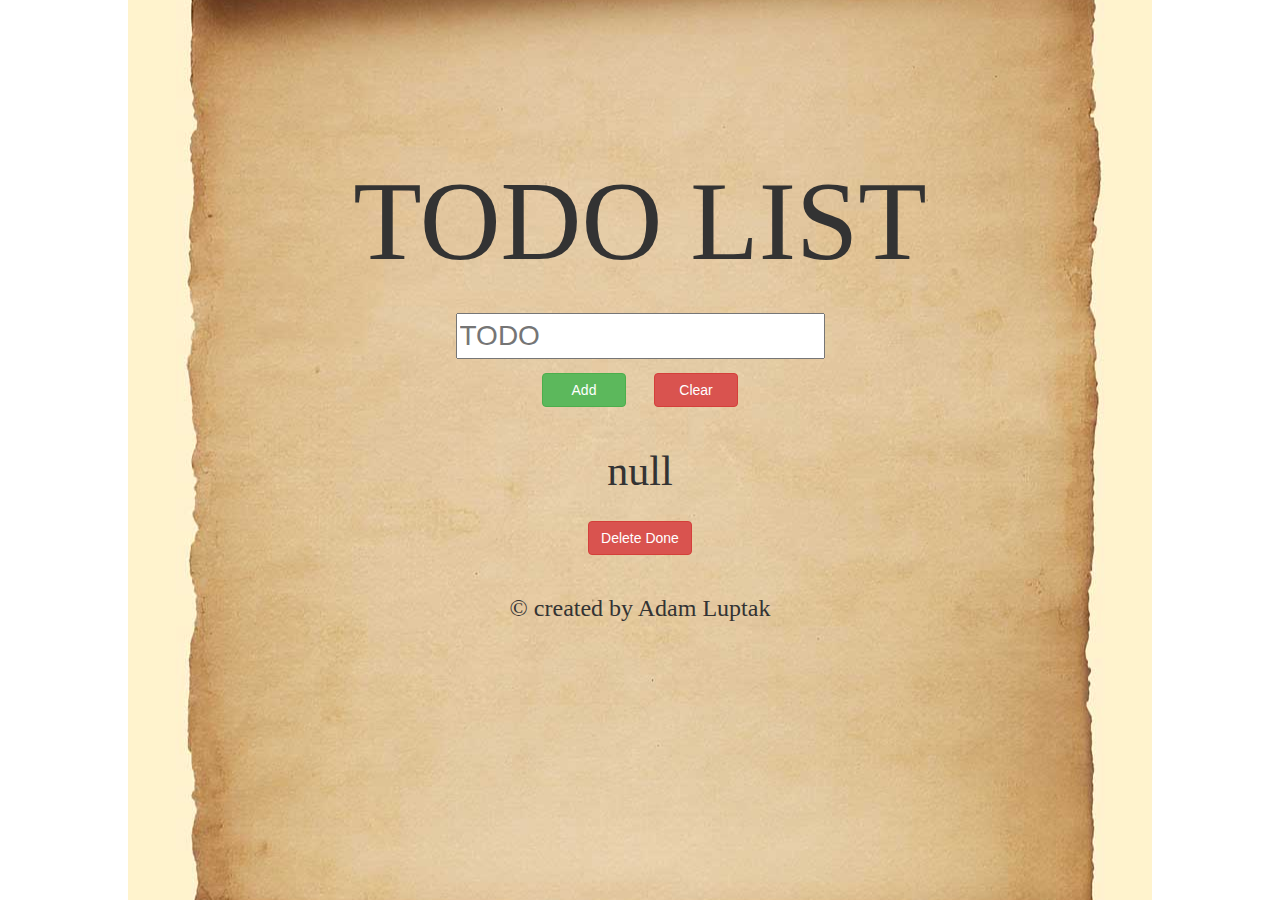
<file: Nakodene v Jquerry/index.html>
<!DOCTYPE html>
<html>
<head>
	<title>TodoAPP</title>
	<meta charset="utf-8">
	<meta name="viewport" content="width=device-width, initial-scale=1">
	<link rel="stylesheet" href="http://maxcdn.bootstrapcdn.com/bootstrap/3.3.5/css/bootstrap.min.css">
	<link rel="stylesheet" href="css/style.css">
</head>
<body>

	<header id="header" class="">
		
	</header ><!-- /header -->
<div class="row text-center">
	<div class="col-md-12 text-center" style="  margin-top: 10em"  >
		<h1 class="nadpis" >TODO LIST</h1>

		<br/>
	</div>
</div>
</header>
<section>
	<div>
		<div class="row text-center">
			<div class="col-md-12 text-center" >
				<div id="texBox">
				
				</div>
				<div id="addButton">
				</div>
				
				<br/>
			</div>
		</div>
		<div class="row text-center" >
			<div class="col-md-12 " >
				<div id="checklist" class="list">
				</div>

				<br/>
			</div>
		</div>
		<div class="row text-center">
			<div class="col-md-12 text-center"  >
				<div id="deleteDone">
				</div>

				<br/>
			</div>
		</div>
	</section>  
	<footer>
		<div class="col-md-12 text-center foots" >
			<h3>© created by Adam Luptak</h3>
		</div>
	</footer>
	<script src="https://ajax.googleapis.com/ajax/libs/jquery/1.11.3/jquery.min.js"></script>
	<script src="http://maxcdn.bootstrapcdn.com/bootstrap/3.3.5/js/bootstrap.min.js"></script>
	<script src="js/progra.js"></script>
</body>
</html>
</file>
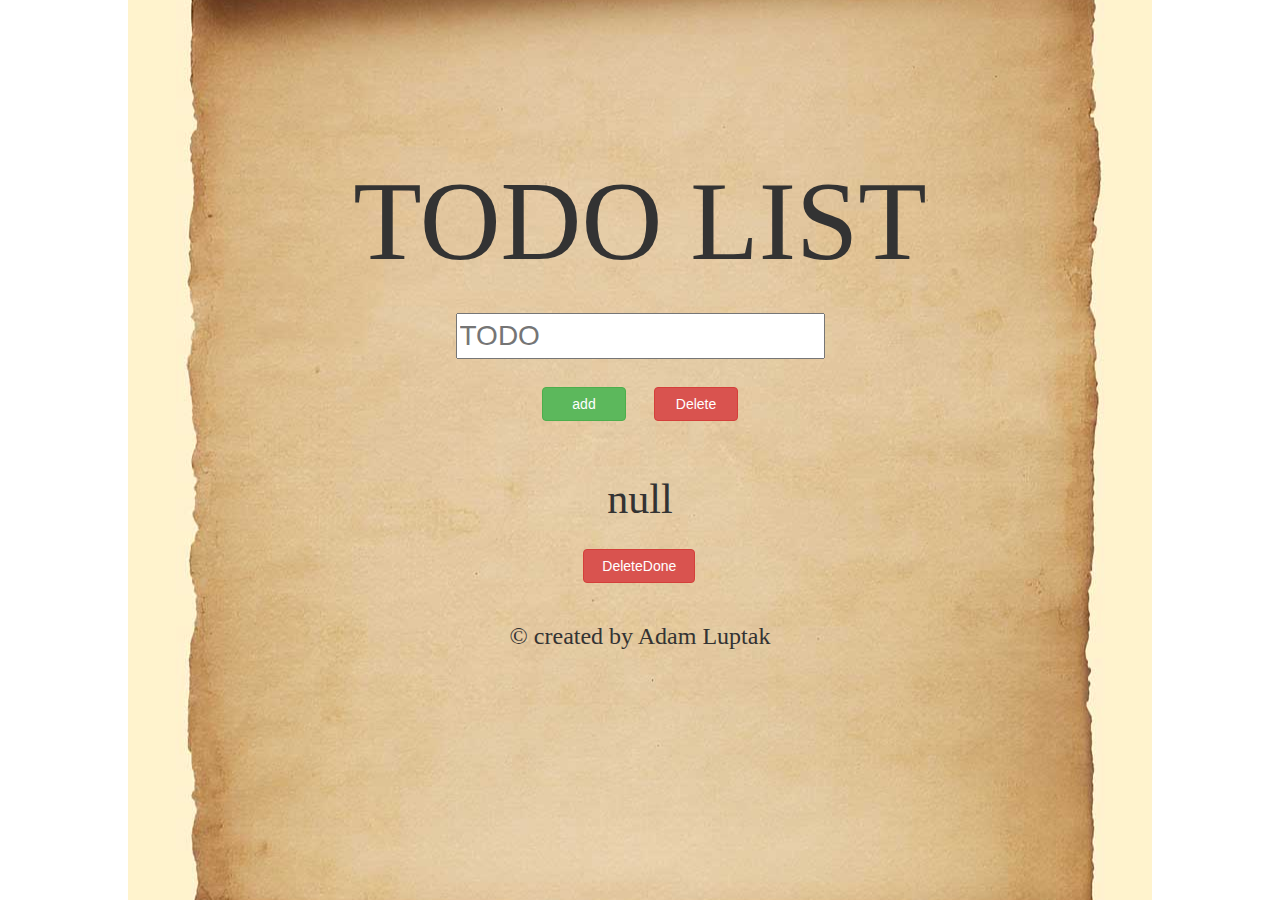
<file: Nakodene v JS/index.html>
<!DOCTYPE html>
<html>
<head>
	<title>TodoAPP</title>
	<meta charset="utf-8">
	<meta name="viewport" content="width=device-width, initial-scale=1">
	<link rel="stylesheet" href="http://maxcdn.bootstrapcdn.com/bootstrap/3.3.5/css/bootstrap.min.css">
	<link rel="stylesheet" href="css/style.css">
</head>
<body>

	<header id="header" class="">
		
	</header ><!-- /header -->
<div class="row text-center">
	<div class="col-md-12 text-center" style="  margin-top: 10em"  >
		<h1 class="nadpis" >TODO LIST</h1>

		<br/>
	</div>
</div>
</header>
<section>
	<div>
		<div class="row text-center">
			<div class="col-md-12 text-center" >
				<div id="texBox">
					<input type="text" id="myText" placeholder="TODO" style="font-size: 2em">
				</div>
				<div id="addButton">
				</div>

				<br/>
			</div>
		</div>
		<div class="row text-center" >
			<div class="col-md-12 " >
				<div id="checklist" class="list">
				</div>

				<br/>
			</div>
		</div>
		<div class="row text-center">
			<div class="col-md-12 text-center"  >
				<div id="deletedone">
				</div>

				<br/>
			</div>
		</div>
	</section>  
	<footer>
		<div class="col-md-12 text-center foots" >
			<h3>© created by Adam Luptak</h3>
		</div>
	</footer>
	<script src="https://ajax.googleapis.com/ajax/libs/jquery/1.11.3/jquery.min.js"></script>
	<script src="http://maxcdn.bootstrapcdn.com/bootstrap/3.3.5/js/bootstrap.min.js"></script>
	<script src="js/progra.js"></script>
</body>
</html>
</file>
<file: Nakodene v Jquerry/css/style.css>
body {
 
  min-width:50%;  
  background-image: url("let.jpg");
  background-attachment: fixed;
  background-position: center; 
  background-repeat: no-repeat;

}

.nadpis{
  font-family: Indie Flower;
  font-size: 8em;

}

.list{
  font-family: Indie Flower;
  font-size: 3em;

}

.foots{
  font-family: Indie Flower;
  font-size: 2em;

}

.marked{
   text-decoration:  line-through;
}

.unmarked{
     text-decoration: none;
}
</file>
<file: Nakodene v JS/css/style.css>
body {
 
  min-width:50%;  
  background-image: url("let.jpg");
  background-attachment: fixed;
  background-position: center; 
  background-repeat: no-repeat;

}

.nadpis{
  font-family: Indie Flower;
  font-size: 8em;

}

.list{
  font-family: Indie Flower;
  font-size: 3em;

}

.foots{
  font-family: Indie Flower;
  font-size: 2em;

}
</file>
